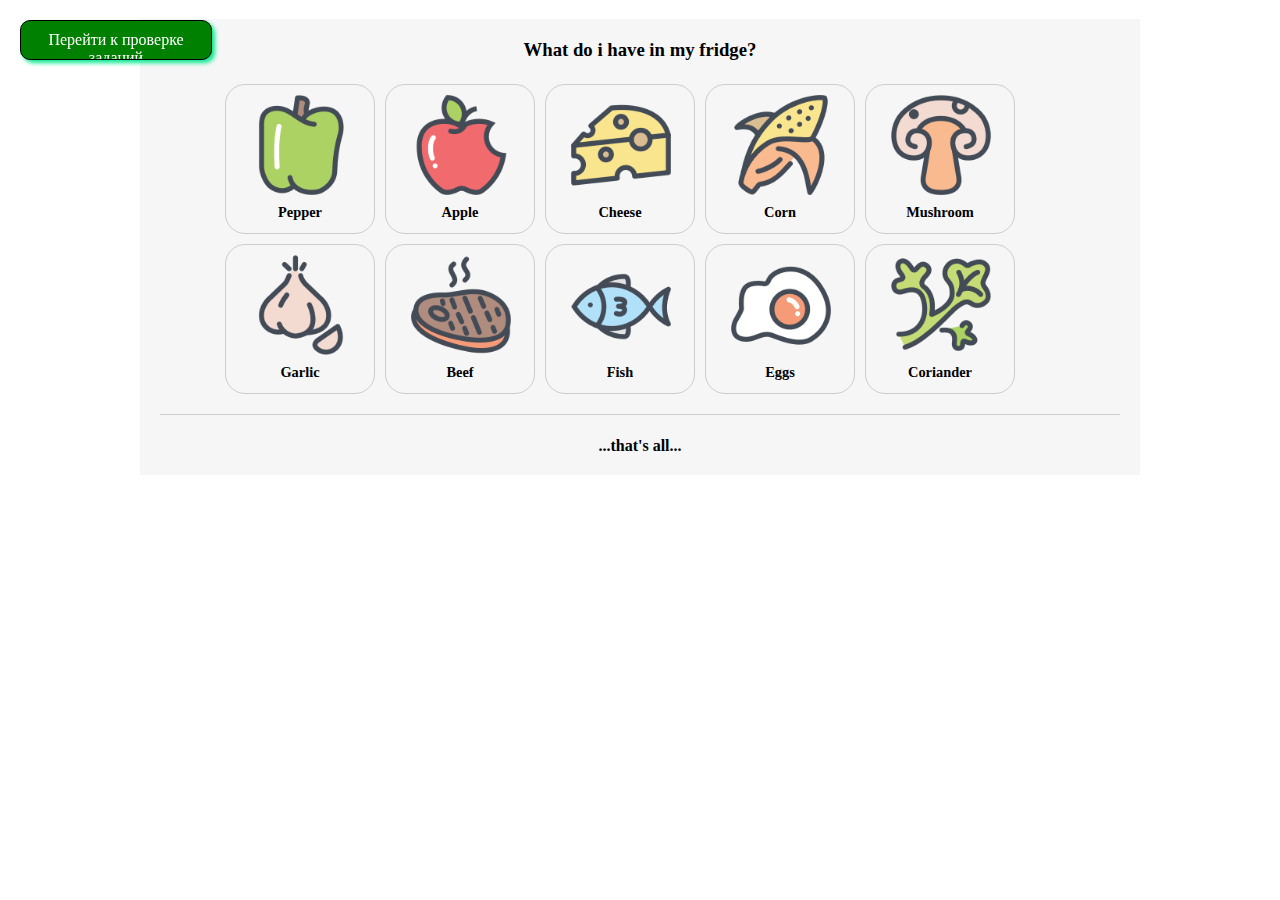
<file: index.html>
<!DOCTYPE html>
<html lang="en">
<head>
    <meta charset="UTF-8">
    <meta http-equiv="X-UA-Compatible" content="IE=edge">
    <meta name="viewport" content="width=device-width, initial-scale=1.0">
    <title>Задание №1</title>
    <link rel="stylesheet" href="Style1.css">
</head>
<body>
    <!-- .container>header>h2^div.imgs>ul>li>img*10^^^footer>h2 -->
    <ul class="navig">
        <li>
            <div>Перейти к проверке заданий</div>
        </li>
        <li>
            <a href="index.html" target="_blank">Задание №1</a>
        </li>
        <li>
            <a href="Index2.html" target="_blank">Задание №2</a>
        </li>
        <li>
            <a href="Index3.html" target="_blank">Задание №3</a>
        </li>
        <li>
            <a href="Index4.html" target="_blank">Задание №4</a>
        </li>
    </ul>
    <div class="container">
        <header>
            <h3>What do i have in my fridge?</h3>
        </header>
        <div class="imgs cfix">
            <ul class="cfix">
                <li>
                    <img src="Img1/Food_C247-128.png" alt="Pepper">
                    <div class="himg">Pepper</div>
                </li>
                <li>
                    <img src="Img1/Food_C240-128.png" alt="Apple">
                    <div class="himg">Apple</div>
                </li>
                <li>
                    <img src="Img1/Food_C217-128.png" alt="Cheese">
                    <div class="himg">Cheese</div>
                </li>
                <li>
                    <img src="Img1/Food_C245-128.png" alt="Corn">
                    <div class="himg">Corn</div>
                </li>
                <li>
                    <img src="Img1/Food_C239-128.png" alt="Mushroom">
                    <div class="himg">Mushroom</div>
                </li>
                <li>
                    <img src="Img1/Food_C238-128.png" alt="Garlic">
                    <div class="himg">Garlic</div>
                </li>
                <li>
                    <img src="Img1/Food_C225-128.png" alt="">
                    <div class="himg">Beef</div>
                </li>
                <li>
                    <img src="Img1/Food_C205-128.png" alt="Fish">
                    <div class="himg">Fish</div>
                </li>
                <li>
                    <img src="Img1/Food_C203-128.png" alt="Eggs">
                    <div class="himg">Eggs</div>
                </li>
                <li>
                    <img src="Img1/Food_C235-128.png" alt="Coriander">
                    <div class="himg">Coriander</div>
                </li>
            </ul>
        </div>
        <footer>
            <h4>...that's all...</h4>
        </footer>
    </div>
</body>
</html>
</file>
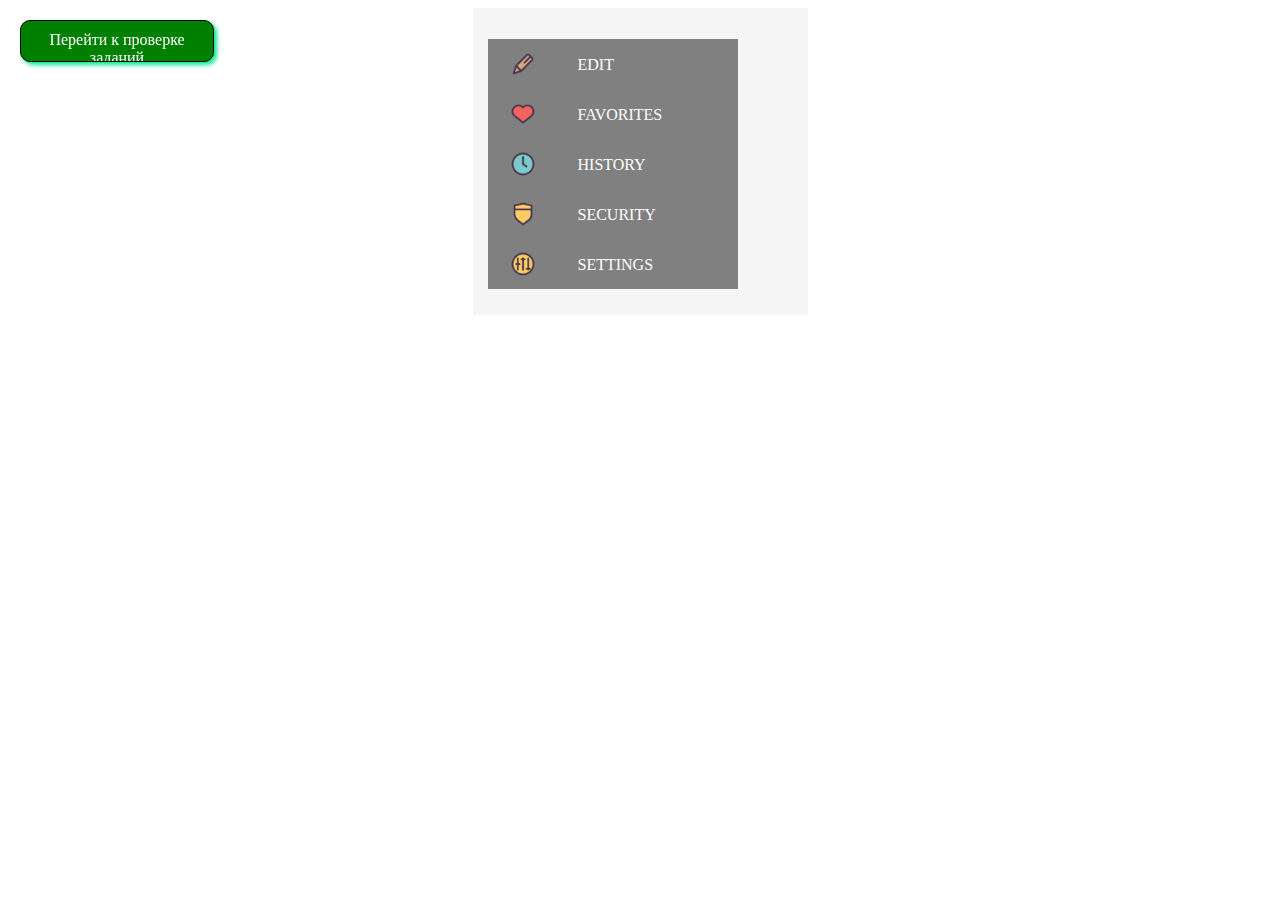
<file: Index2.html>
<!DOCTYPE html>
<html lang="en">
<head>
    <meta charset="UTF-8">
    <meta http-equiv="X-UA-Compatible" content="IE=edge">
    <meta name="viewport" content="width=device-width, initial-scale=1.0">
    <title>Задание №2</title>
    <link rel="stylesheet" href="Style2.css">
</head>
<body>
    <ul class="navig">
        <li>
            <div>Перейти к проверке заданий</div>
        </li>
        <li>
            <a href="index.html" target="_blank">Задание №1</a>
        </li>
        <li>
            <a href="Index2.html" target="_blank">Задание №2</a>
        </li>
        <li>
            <a href="Index3.html" target="_blank">Задание №3</a>
        </li>
        <li>
            <a href="Index4.html" target="_blank">Задание №4</a>
        </li>
    </ul>
    <div class="container">
        <ul>
            <li class="im1 cfix"><div class="tex1">EDIT</div></li>
            <li class="im2 cfix"><div class="tex1">FAVORITES</div></li>
            <li class="im3 cfix"><div class="tex1">HISTORY</div></li>
            <li class="im4 cfix"><div class="tex1">SECURITY</div></li>
            <li class="im5 cfix"><div class="tex1">SETTINGS</div></li>
        </ul>
    </div>
</body>
</html>
</file>
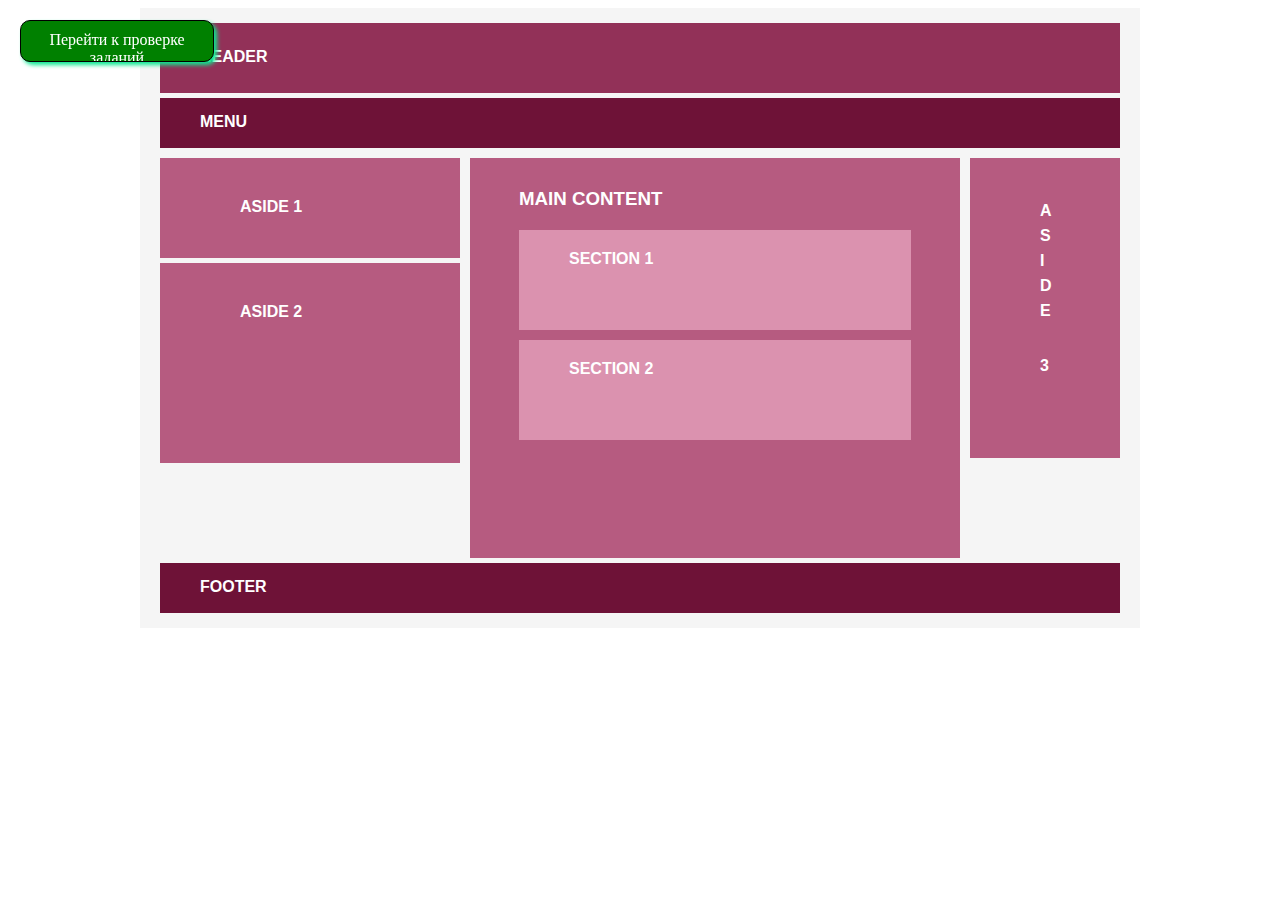
<file: Index3.html>
<!DOCTYPE html>
<html lang="en">
<head>
    <meta charset="UTF-8">
    <meta http-equiv="X-UA-Compatible" content="IE=edge">
    <meta name="viewport" content="width=device-width, initial-scale=1.0">
    <title>Задание №3</title>
    <link rel="stylesheet" href="Style3.css">
</head>
<body>
    <ul class="navig">
        <li>
            <div>Перейти к проверке заданий</div>
        </li>
        <li>
            <a href="index.html" target="_blank">Задание №1</a>
        </li>
        <li>
            <a href="Index2.html" target="_blank">Задание №2</a>
        </li>
        <li>
            <a href="Index3.html" target="_blank">Задание №3</a>
        </li>
        <li>
            <a href="Index4.html" target="_blank">Задание №4</a>
        </li>
    </ul>
    <!-- .container>header+div+article.mcont>aside>aside*2^aside+main>h2+section*2^^footer -->
    <div class="container">
        <header>HEADER</header>
        <div class="menu">MENU</div>
        <article class="mcont cfix">
            <aside class="fleft">
                <aside class="fleft1">ASIDE 1</aside>
                <aside class="fleft2">ASIDE 2</aside>
            </aside>
            <aside class="fright"><div>ASIDE</div> <div class="as3">3</div></aside>
            <main>
                <h3>MAIN CONTENT</h3>
                <section>SECTION 1</section>
                <section>SECTION 2</section>
            </main>
        </article>
        <footer class="cfix">FOOTER</footer>
    </div>
</body>
</html>
</file>
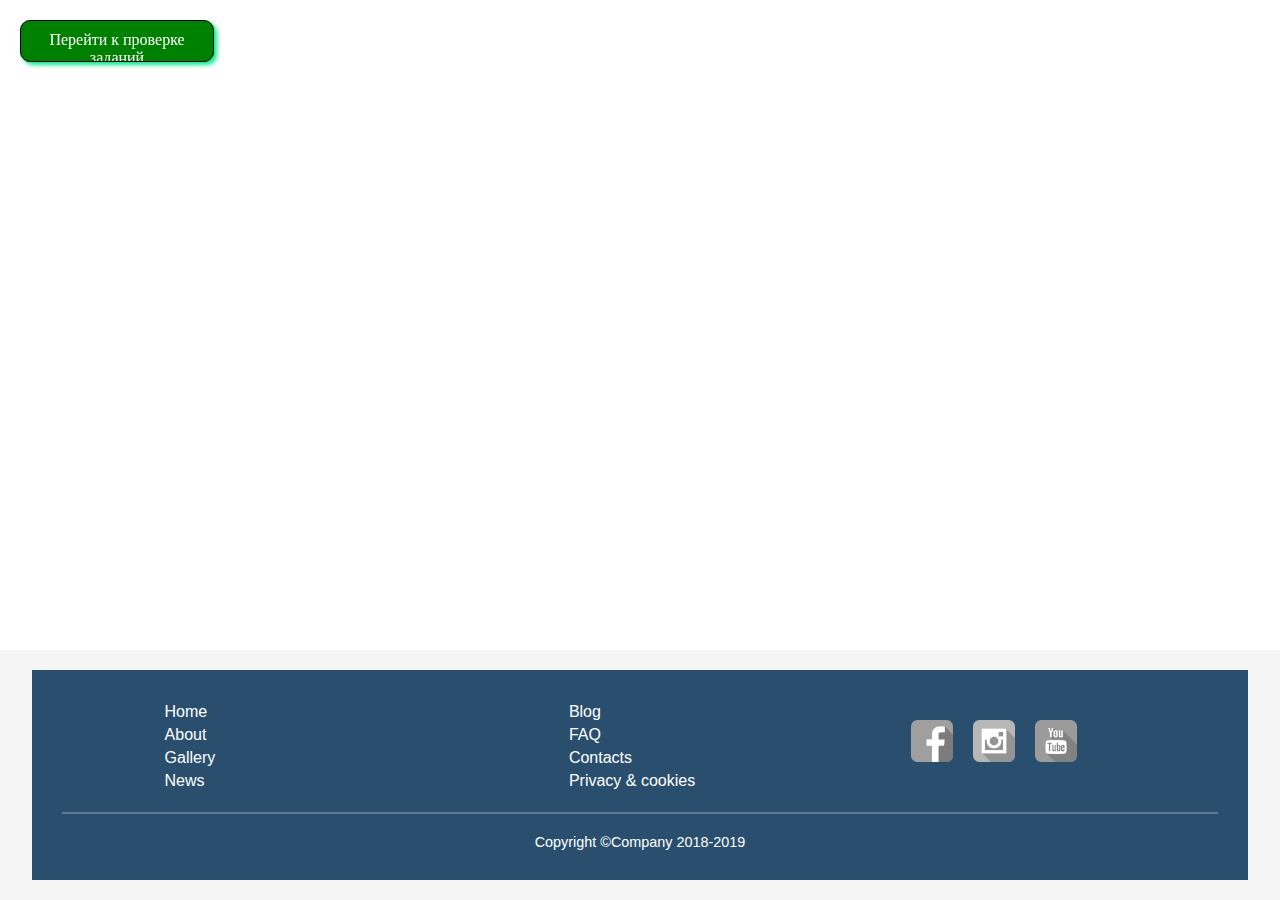
<file: Index4.html>
<!DOCTYPE html>
<html lang="en">
<head>
    <meta charset="UTF-8">
    <meta http-equiv="X-UA-Compatible" content="IE=edge">
    <meta name="viewport" content="width=device-width, initial-scale=1.0">
    <title>Задание №4</title>
    <link rel="stylesheet" href="Style4.css">
</head>
<body>
    <ul class="navig">
        <li>
            <div>Перейти к проверке заданий</div>
        </li>
        <li>
            <a href="index.html" target="_blank">Задание №1</a>
        </li>
        <li>
            <a href="Index2.html" target="_blank">Задание №2</a>
        </li>
        <li>
            <a href="Index3.html" target="_blank">Задание №3</a>
        </li>
        <li>
            <a href="Index4.html" target="_blank">Задание №4</a>
        </li>
    </ul>
    <footer>
        <div class="container">
            <div class="cont1 cfix">
                <div class="cont2 fleft">
                    <div>Home</div>
                    <div>About</div>
                    <div>Gallery</div>
                    <div>News</div>
                </div>
                <div class="cont2 fleft">
                    <div>Blog</div>
                    <div>FAQ</div>
                    <div>Contacts</div>
                    <div>Privacy & cookies</div>
                </div>
                <div class="cont3 fleft">
                    <a href="#" class="fleft">
                        <div id="fb">
                            <div id="fb1"></div>
                        </div>
                    </a>
                    <a href="#" class="fleft">
                        <div id="inst">
                            <div id="inst1"></div>
                        </div>
                    </a>
                    <a href="#" class="fleft">
                        <div id="yout">
                            <div id="yout1"></div>
                        </div>
                    </a>
                </div>
            </div>
            <div class="cont4">Copyright &copy;Company 2018-2019</div>
        </div>
    </footer>
</body>
</html>
</file>
<file: Style1.css>
.container {
    min-width: 150px;
    max-width: 1000px;
    background-color: #F6F6F6;
    margin: auto;
}
ul {
    padding: 0 60px;
    border-bottom: #ccc solid 1px;
    padding-bottom: 15px;
    margin: auto 20px;
}
li {
    width: 150px;
    height: 150px;
    list-style-type: none;
    box-sizing: border-box;
    border: 1px solid #ccc;
    border-radius: 20px;
    margin: 5px;
    float: left;
}
img {
    width: 100px;
    text-align: center;
    margin: 10px 25px 5px 25px;
}
.cfix::before,
.cfix::after {
    content: "";
    display: table;
}
.cfix::after {
    clear: both;
}
.himg {
    text-align: center;
    font-weight: bold;
    font-size: 0.9em;
}
h3,
h4 {
    text-align: center;
}
h4 {
    padding-bottom: 20px;
}
h3 {
    margin-bottom: 10;
    padding-top: 20px;
}
.navig {
    position: fixed;
    top: 10px;
    left: 20px;
    display: inline-block;
    width: 15vw;
    border: none;
    padding: 0;
    margin: 0;
}
.navig>li {
    height: 40px;
    border: 1px black solid;
    position: relative;
    display: block;
    width: 100%;
    text-align: center;
    margin: 10px 0px;
    overflow: hidden;
    border-radius: 0;
    background-color: green;
    border-radius: 10px;
    box-shadow: 3px 3px 4px rgb(11, 233, 144);
}
.navig li div,
.navig li a {
    width: 100%;
    height: 100%;
    padding: 10px 0;
    display: block;
    color: #fff;
    text-decoration: none;
    border: none;
    position: relative;
    box-sizing: border-box;
}
.navig>li:not(:first-of-type) {
    display: none;
}
.navig:hover li {
    display: block;
}
.navig li:hover {
    box-shadow: 3px 3px 4px rgb(11, 233, 144),-3px -3px 4px rgb(11, 148, 233);
    background: -webkit-radial-gradient(center, circle farthest-side,green,rgba(0, 128, 0, 0.8));
}
</file>
<file: Style2.css>
ul {
    padding: 0;
}
li {
    background-color: #808080;
    height: 50px;
    list-style-type: none;
    color: #FFF;
}
li:hover {
    background-color: #5E5E5E;
}
li::before {
    float: left;
    content: "";
    width: 50px;
    height: 50px;
    background-size: 100%;
    background-repeat: no-repeat;
    margin-left: 10px;
    float: left;
}
.cfix::before,
.cfix::after {
    content: "";
    display: table;
}
.cfix::after {
    clear: both;
}
.im1::before {
    background-image:  url(Img2/edit.png);
}
.im2::before {
    background-image: url(Img2/favorites.png);
}
.im3::before {
    background-image: url(Img2/history.png);
}
.im4::before {
    background-image: url(Img2/security.png);
}
.im5::before {
    background-image: url(Img2/settings.png);
}
.tex1 {
   padding: 17px 90px;
}
.container {
    background-color: #F5F5F5;
    width: 250px;
    padding: 15px 70px 10px 15px;
    margin: auto;
}
.navig {
    position: fixed;
    top: 10px;
    left: 20px;
    display: inline-block;
    width: 15vw;
    border: none;
    padding: 0;
    margin: 0;
}
.navig>li {
    height: 40px;
    border: 1px black solid;
    position: relative;
    display: block;
    width: 100%;
    text-align: center;
    margin: 10px 0px;
    overflow: hidden;
    border-radius: 0;
    background-color: green;
    border-radius: 10px;
    box-shadow: 3px 3px 4px rgb(11, 233, 144);
}
.navig>li::before {
    content: none;
}
.navig li div,
.navig li a {
    width: 100%;
    height: 100%;
    padding: 10px 0;
    display: block;
    color: #fff;
    text-decoration: none;
    border: none;
    position: relative;
    box-sizing: border-box;
}
.navig>li:not(:first-of-type) {
    display: none;
}
.navig:hover li {
    display: block;
}
.navig li:hover {
    box-shadow: 3px 3px 4px rgb(11, 233, 144),-3px -3px 4px rgb(11, 148, 233);
    background: -webkit-radial-gradient(center, circle farthest-side,green,rgba(0, 128, 0, 0.8));
}
</file>
<file: Style3.css>
.container {
    background-color: #F5F5F5;
    width: 1000px;
    margin: auto;
    color: #fff;
    padding:10px 0px;
    font-family: 'Gill Sans', 'Gill Sans MT', Calibri, 'Trebuchet MS', sans-serif;
    font-weight: bold;
}
header,
footer,
.mcont,
.menu {
    margin: 5px 20px;
}
header {
    height: 70px;
    background-color: #923158;
}
footer,
.menu {
    background-color: #6E1237;
    height: 50px;
}
.fleft {
    float: left;
    width: 300px;
}
.fright {
    float: right;
    background-color: #B65B80;
    width: 150px;
    height: 300px;
    margin-top: 5px;
    box-sizing: border-box;
    padding: 40px 70px;
    word-break: break-all;
    line-height: 25px;
}
.fleft1 {
    background-color: #B65B80;
    height: 100px;
    margin-top: 5px;
}
.fleft2 {
    background-color: #B65B80;
    height: 200px;
    margin-top: 5px;   
}
main {
    height: 400px;
    background-color: #B65B80;
    width: 490px;
    float: left;
    margin-top: 5px;
    margin-left: 10px;
}
section {
    width: 80%;
    height: 100px;
    background-color: #DB92AF;
}
.cfix::before,
.cfix::after {
    content: "";
    display: table;
}
.cfix::after {
    clear: both;
}
h3 {
    margin: 0;
    padding: 30px 49px 10px;
}
section {
    margin: 10px auto;
    box-sizing: border-box;
    padding: 20px 50px;
}
.fleft1,
.fleft2 {
    padding: 40px 80px 10px;
    box-sizing: border-box;
}
.as3 {
    margin-top: 30px;
}
.menu,
footer {
    box-sizing: border-box;
    padding: 15px 40px;
}
header {
    box-sizing: border-box;
    padding: 25px 40px;
}
.navig {
    position: fixed;
    top: 10px;
    left: 20px;
    display: inline-block;
    width: 15vw;
    border: none;
    padding: 0;
    margin: 0;
}
.navig>li {
    height: 40px;
    border: 1px black solid;
    position: relative;
    display: block;
    width: 100%;
    text-align: center;
    margin: 10px 0px;
    overflow: hidden;
    border-radius: 0;
    background-color: green;
    border-radius: 10px;
    box-shadow: 3px 3px 4px rgb(11, 233, 144);
}
.navig li div,
.navig li a {
    width: 100%;
    height: 100%;
    padding: 10px 0;
    display: block;
    color: #fff;
    text-decoration: none;
    border: none;
    position: relative;
    box-sizing: border-box;
}
.navig>li:not(:first-of-type) {
    display: none;
}
.navig:hover li {
    display: block;
}
.navig li:hover {
    box-shadow: 3px 3px 4px rgb(11, 233, 144),-3px -3px 4px rgb(11, 148, 233);
    background: -webkit-radial-gradient(center, circle farthest-side,green,rgba(0, 128, 0, 0.8));
}
</file>
<file: Style4.css>
footer {
    background-color: #F5F5F5;
    padding: 20px 0px;
    width: 100%;
    position: fixed;
    bottom: 0;
}
.container {
    width: 95%;
    margin: auto;
    font-family: 'Gill Sans', 'Gill Sans MT', Calibri, 'Trebuchet MS', sans-serif;
    padding: 30px 0;
    background-color: #2A4F6E;
    color: #fff;
}
.fleft {
    float: left;
}
.cfix::before,
.cfix::after {
    content: "";
    display: table;
}
.cfix::after {
    clear: both;
}
.cont2 {
    width: 35%;
}
.cont3 {
    width: 25%;
    margin-left: 20px;
    position: relative;
}
#fb,
#inst,
#yout {
    margin-left: 20px;
    margin-top: 20px;
    width: 42px;
    height: 42px;
    background-repeat: no-repeat;
    display: inline-block;
}
#fb{
    content: "";
    background: url(Img4/fb_gray.png);
    background-size: 100%;
    position: relative;
}
#inst {
    content: "";
    background: url(Img4/insta_gray.png);
    background-size: 100%;
    position: relative;
}
#yout {
    content: "";
    background: url(Img4/youtube_gray.png);
    background-size: 100%;
    position: relative;
}
#fb1 {
    content: url(Img4/fb.png);
    position: absolute;
    left: 0;
    top: 0 ;
    bottom: 0;
    width: 0;
    height: 100%;
}
#inst1 {
    content: url(Img4/insta.png);
    left: 0;
    top: 0 ;
    bottom: 0;
    width: 0;
    height: 100%;
}
#yout1 {
    content: url(Img4/youtube.png);
    left: 0;
    top: 0 ;
    bottom: 0;
    width: 0;
    height: 100%;
}
#fb:hover>#fb1,
#inst:hover>#inst1,
#yout:hover>#yout1 {
    width: 100%;
    transition: 0.1s;
}
.cont1 {
    width: 95%;
    padding-bottom: 20px;
    border-bottom: 2px solid #5F7A91;
    margin: auto;
}
.cont2>div {
    width: 200px;
    margin: auto;
    line-height: 23px;
}
.cont4 {
    padding-top: 20px;
    text-align: center;
    font-size: 0.9em;
}
body {
    margin: 0;
}
.cont2>div:hover {
    text-decoration: solid underline;
}
.navig {
    position: fixed;
    top: 10px;
    left: 20px;
    display: inline-block;
    width: 15vw;
    border: none;
    padding: 0;
    margin: 0;
}
.navig>li {
    height: 40px;
    border: 1px black solid;
    position: relative;
    display: block;
    width: 100%;
    text-align: center;
    margin: 10px 0px;
    overflow: hidden;
    border-radius: 0;
    background-color: green;
    border-radius: 10px;
    box-shadow: 3px 3px 4px rgb(11, 233, 144);
}
.navig li div,
.navig li a {
    width: 100%;
    height: 100%;
    padding: 10px 0;
    display: block;
    color: #fff;
    text-decoration: none;
    border: none;
    position: relative;
    box-sizing: border-box;
}
.navig>li:not(:first-of-type) {
    display: none;
}
.navig:hover li {
    display: block;
}
.navig li:hover {
    box-shadow: 3px 3px 4px rgb(11, 233, 144),-3px -3px 4px rgb(11, 148, 233);
    background: -webkit-radial-gradient(center, circle farthest-side,green,rgba(0, 128, 0, 0.8));
}
</file>
